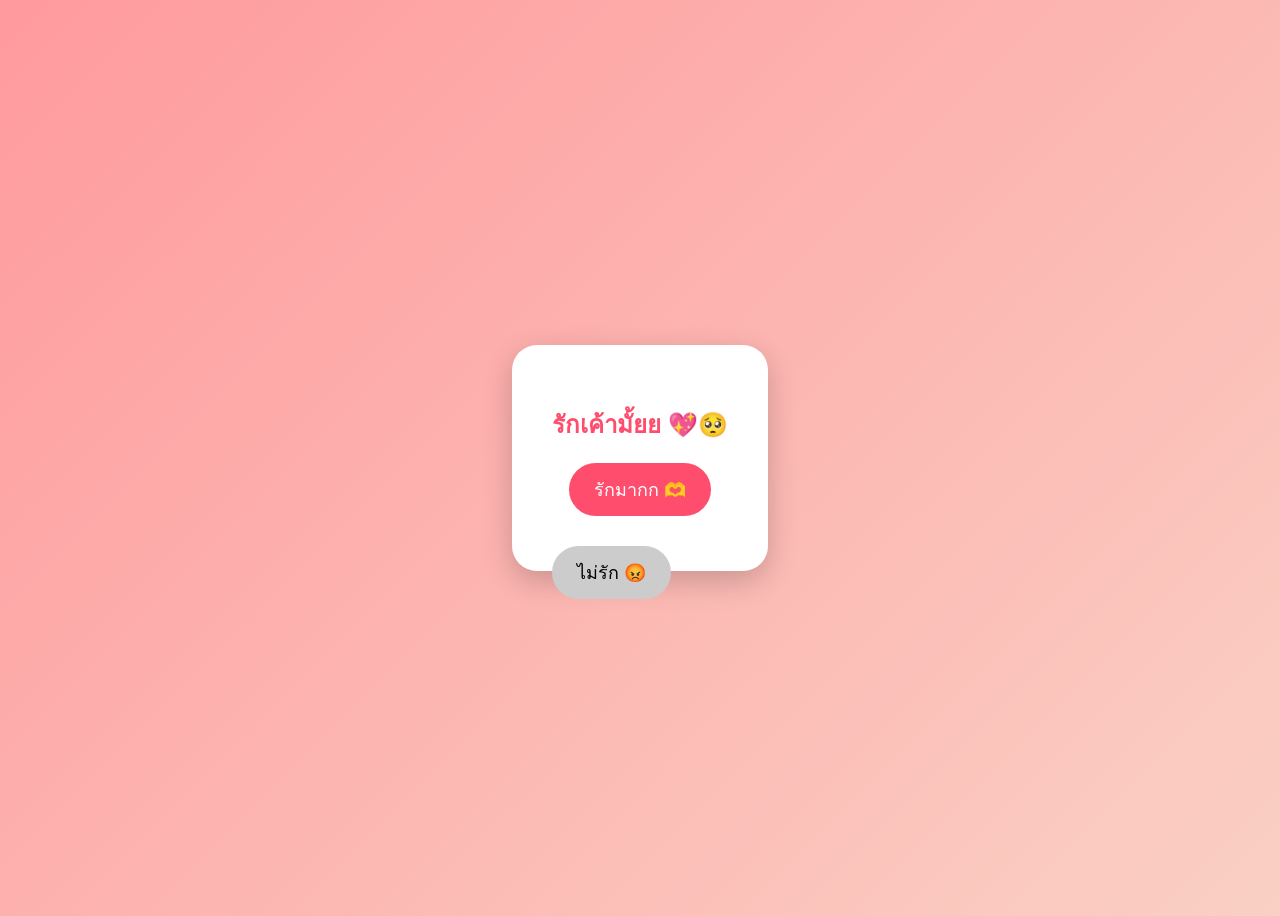
<file: index.html>
<!DOCTYPE html>
<html lang="th">
<head>
    <meta charset="UTF-8">
    <title>หน้าแรก</title>
    <link rel="stylesheet" href="styles_index.css">
</head>
<body>

<div class="box">
    <h2>รักเค้ามั้ยย 💖🥺</h2>

    <button onclick="goPage()">รักมากก 🫶</button>
    <button id="runaway">ไม่รัก 😡</button>
</div>

<script>
    function goPage() {
        window.location.href = "page2.html";
    }

    const btn = document.getElementById("runaway");

    btn.addEventListener("mouseover", () => {
        const x = Math.random() * (window.innerWidth - 100);
        const y = Math.random() * (window.innerHeight - 50);

        btn.style.left = x + "px";
        btn.style.top = y + "px";
    });
</script>

</body>
</html>
</file>
<file: styles_index.css>
body {
    display: flex;
    justify-content: center;
    align-items: center;
    height: 100vh;
    background: linear-gradient(135deg, #ff9a9e, #fad0c4);
    font-family: "Segoe UI", sans-serif;
    overflow: hidden;
}

/* กล่อง */
.box {
    background: white;
    padding: 40px;
    border-radius: 25px;
    text-align: center;
    box-shadow: 0 10px 30px rgba(0,0,0,0.2);
    animation: float 3s ease-in-out infinite;
    z-index: 2;
}

h2 {
    color: #ff4d6d;
}

/* ปุ่ม */
button {
    display: block;
    margin: 15px auto;
    padding: 12px 25px;
    font-size: 18px;
    border: none;
    border-radius: 50px;
    cursor: pointer;
    transition: 0.3s;
}

/* ปุ่มรัก */
button:first-of-type {
    background: #ff4d6d;
    color: white;
}

button:first-of-type:hover {
    background: #ff1e4d;
    transform: scale(1.1);
}

/* ปุ่มไม่รัก (หนี) */
#runaway {
    background: #ccc;
    position: absolute;
}

/* ลอย */
@keyframes float {
    0% { transform: translateY(0px); }
    50% { transform: translateY(-10px); }
    100% { transform: translateY(0px); }
}

/* หัวใจลอย */
.heart {
    position: fixed;
    bottom: 0;
    font-size: 24px;
    animation: floatUp linear forwards;
}

@keyframes floatUp {
    to {
        transform: translateY(-100vh);
        opacity: 0;
    }
}
</file>
